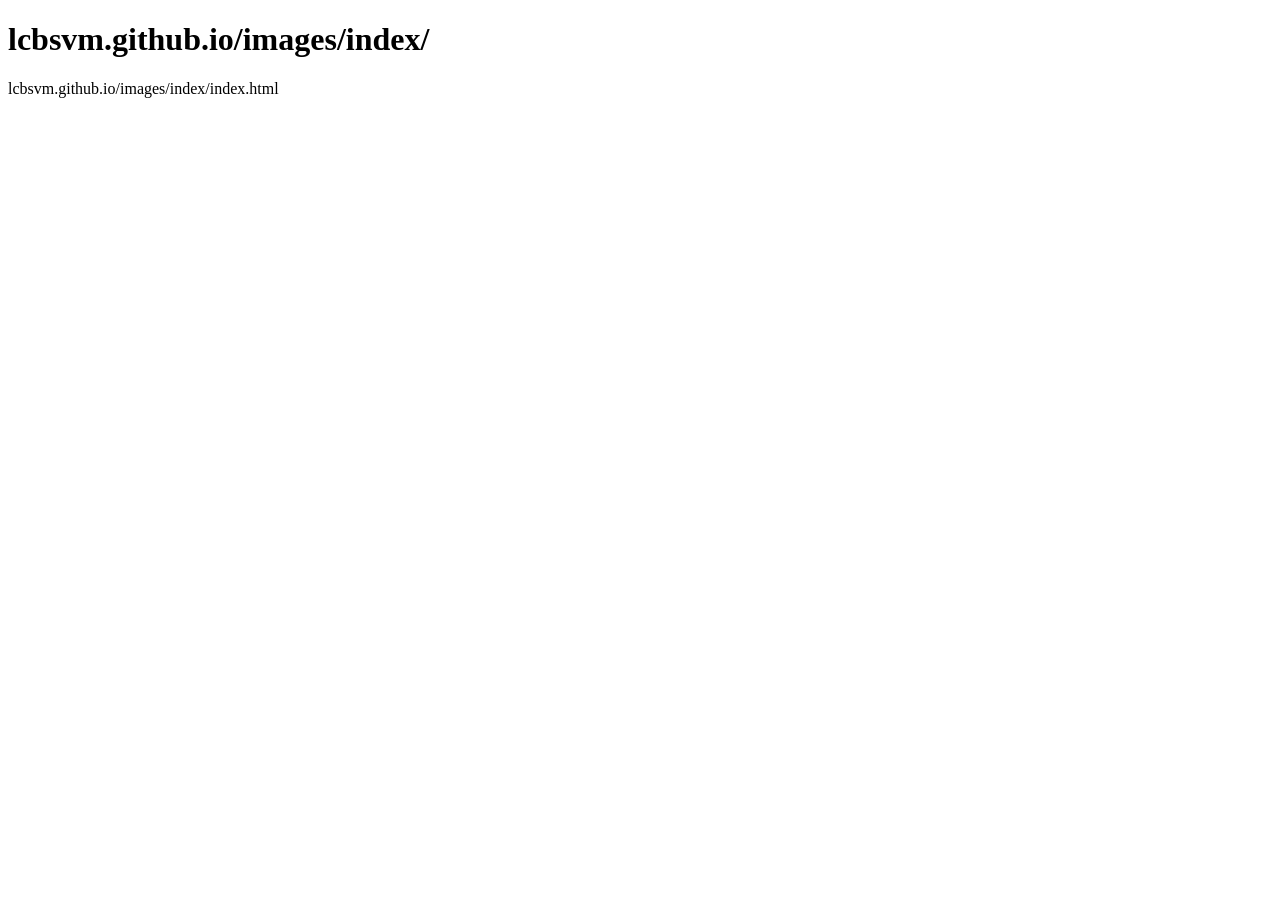
<file: images/index/index.html>
<!DOCTYPE html>
<html lang="ja">
<head>
  <meta charset="UTF-8">
  <title>Web Page</title>
</head>
<body>
  <h1>lcbsvm.github.io/images/index/</h1>
  <p>lcbsvm.github.io/images/index/index.html</p>
</body>
</html>
</file>
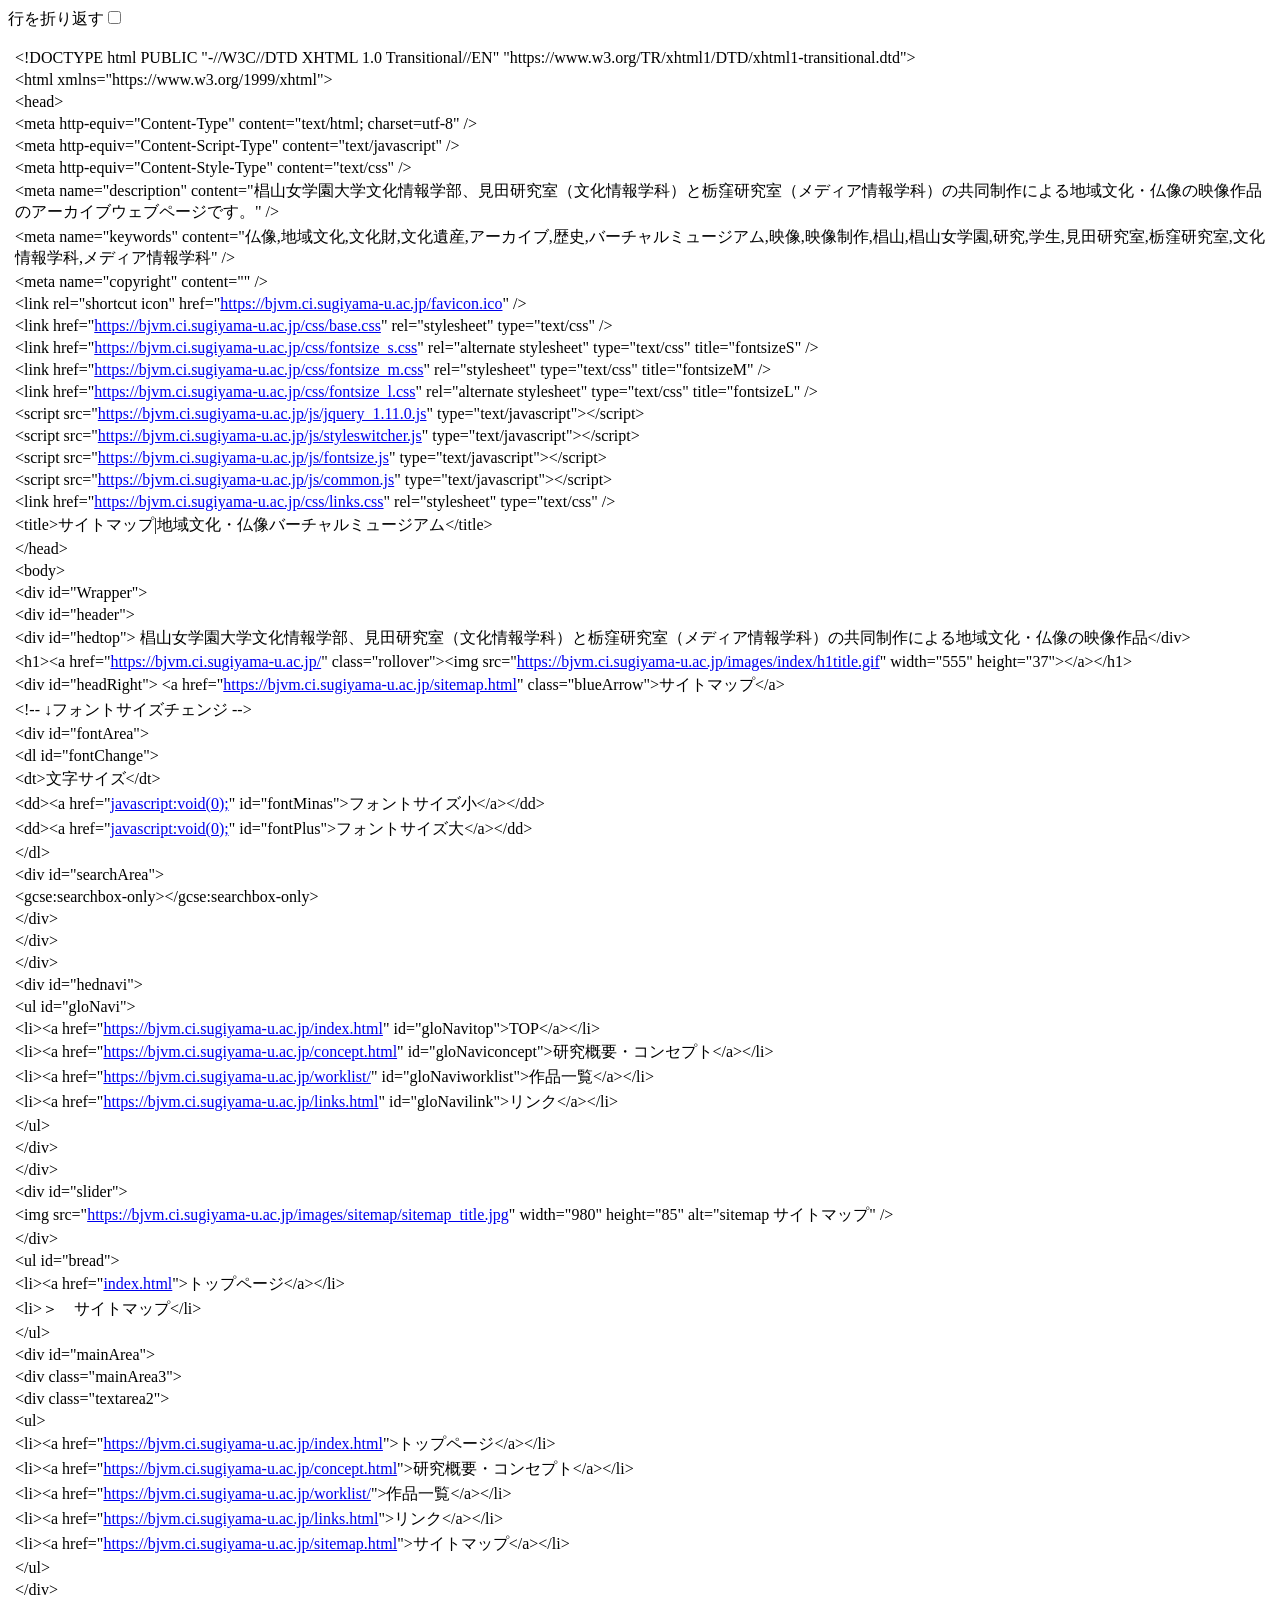
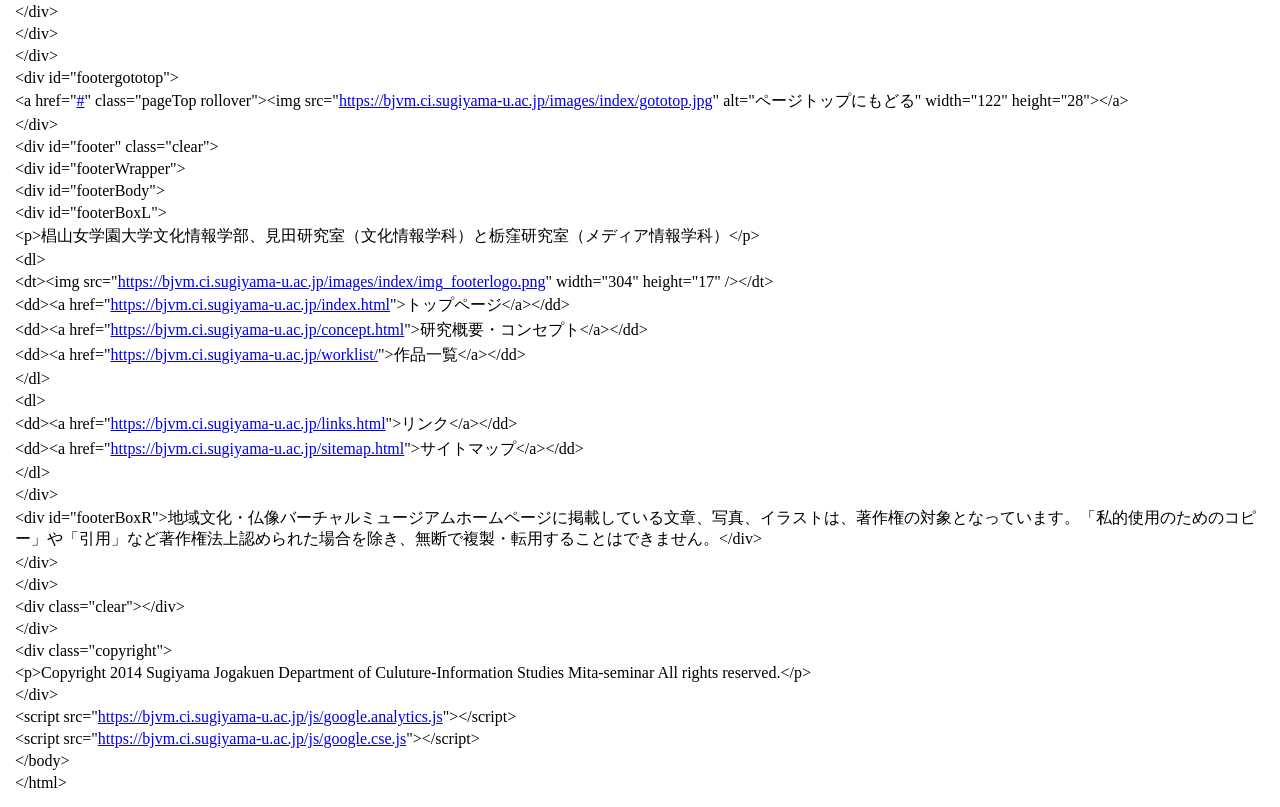
<file: sitemap.html>
<!-- saved from url=(0045)https://bjvm.ci.sugiyama-u.ac.jp/sitemap.html -->
<html><head><meta http-equiv="Content-Type" content="text/html; charset=UTF-8"><meta name="color-scheme" content="light dark"></head><body><div class="line-gutter-backdrop"></div><form autocomplete="off"><label class="line-wrap-control">行を折り返す<input type="checkbox" aria-label="行を折り返す"></label></form><div class="source-container"><table><tbody><tr><td class="line-number" value="1"></td><td class="line-content"><span class="html-doctype">&lt;!DOCTYPE html PUBLIC "-//W3C//DTD XHTML 1.0 Transitional//EN" "https://www.w3.org/TR/xhtml1/DTD/xhtml1-transitional.dtd"&gt;</span></td></tr><tr><td class="line-number" value="2"></td><td class="line-content"><span class="html-tag">&lt;html <span class="html-attribute-name">xmlns</span>="<span class="html-attribute-value">https://www.w3.org/1999/xhtml</span>"&gt;</span></td></tr><tr><td class="line-number" value="3"></td><td class="line-content"><span class="html-tag">&lt;head&gt;</span></td></tr><tr><td class="line-number" value="4"></td><td class="line-content"><span class="html-tag">&lt;meta <span class="html-attribute-name">http-equiv</span>="<span class="html-attribute-value">Content-Type</span>" <span class="html-attribute-name">content</span>="<span class="html-attribute-value">text/html; charset=utf-8</span>" /&gt;</span></td></tr><tr><td class="line-number" value="5"></td><td class="line-content"><span class="html-tag">&lt;meta <span class="html-attribute-name">http-equiv</span>="<span class="html-attribute-value">Content-Script-Type</span>" <span class="html-attribute-name">content</span>="<span class="html-attribute-value">text/javascript</span>" /&gt;</span></td></tr><tr><td class="line-number" value="6"></td><td class="line-content"><span class="html-tag">&lt;meta <span class="html-attribute-name">http-equiv</span>="<span class="html-attribute-value">Content-Style-Type</span>" <span class="html-attribute-name">content</span>="<span class="html-attribute-value">text/css</span>" /&gt;</span></td></tr><tr><td class="line-number" value="7"></td><td class="line-content"><span class="html-tag">&lt;meta <span class="html-attribute-name">name</span>="<span class="html-attribute-value">description</span>" <span class="html-attribute-name">content</span>="<span class="html-attribute-value">椙山女学園大学文化情報学部、見田研究室（文化情報学科）と栃窪研究室（メディア情報学科）の共同制作による地域文化・仏像の映像作品のアーカイブウェブページです。</span>" /&gt;</span></td></tr><tr><td class="line-number" value="8"></td><td class="line-content"><span class="html-tag">&lt;meta <span class="html-attribute-name">name</span>="<span class="html-attribute-value">keywords</span>" <span class="html-attribute-name">content</span>="<span class="html-attribute-value">仏像,地域文化,文化財,文化遺産,アーカイブ,歴史,バーチャルミュージアム,映像,映像制作,椙山,椙山女学園,研究,学生,見田研究室,栃窪研究室,文化情報学科,メディア情報学科</span>" /&gt;</span></td></tr><tr><td class="line-number" value="9"></td><td class="line-content"><span class="html-tag">&lt;meta <span class="html-attribute-name">name</span>="<span class="html-attribute-value">copyright</span>" <span class="html-attribute-name">content</span>="" /&gt;</span></td></tr><tr><td class="line-number" value="10"></td><td class="line-content"><span class="html-tag">&lt;link <span class="html-attribute-name">rel</span>="<span class="html-attribute-value">shortcut icon</span>" <span class="html-attribute-name">href</span>="<a class="html-attribute-value html-resource-link" target="_blank" href="https://bjvm.ci.sugiyama-u.ac.jp/favicon.ico" rel="noreferrer noopener">https://bjvm.ci.sugiyama-u.ac.jp/favicon.ico</a>" /&gt;</span></td></tr><tr><td class="line-number" value="11"></td><td class="line-content"><span class="html-tag">&lt;link <span class="html-attribute-name">href</span>="<a class="html-attribute-value html-resource-link" target="_blank" href="https://bjvm.ci.sugiyama-u.ac.jp/css/base.css" rel="noreferrer noopener">https://bjvm.ci.sugiyama-u.ac.jp/css/base.css</a>" <span class="html-attribute-name">rel</span>="<span class="html-attribute-value">stylesheet</span>" <span class="html-attribute-name">type</span>="<span class="html-attribute-value">text/css</span>" /&gt;</span></td></tr><tr><td class="line-number" value="12"></td><td class="line-content"><span class="html-tag">&lt;link <span class="html-attribute-name">href</span>="<a class="html-attribute-value html-resource-link" target="_blank" href="https://bjvm.ci.sugiyama-u.ac.jp/css/fontsize_s.css" rel="noreferrer noopener">https://bjvm.ci.sugiyama-u.ac.jp/css/fontsize_s.css</a>" <span class="html-attribute-name">rel</span>="<span class="html-attribute-value">alternate stylesheet</span>" <span class="html-attribute-name">type</span>="<span class="html-attribute-value">text/css</span>" <span class="html-attribute-name">title</span>="<span class="html-attribute-value">fontsizeS</span>" /&gt;</span></td></tr><tr><td class="line-number" value="13"></td><td class="line-content"><span class="html-tag">&lt;link <span class="html-attribute-name">href</span>="<a class="html-attribute-value html-resource-link" target="_blank" href="https://bjvm.ci.sugiyama-u.ac.jp/css/fontsize_m.css" rel="noreferrer noopener">https://bjvm.ci.sugiyama-u.ac.jp/css/fontsize_m.css</a>" <span class="html-attribute-name">rel</span>="<span class="html-attribute-value">stylesheet</span>" <span class="html-attribute-name">type</span>="<span class="html-attribute-value">text/css</span>" <span class="html-attribute-name">title</span>="<span class="html-attribute-value">fontsizeM</span>" /&gt;</span></td></tr><tr><td class="line-number" value="14"></td><td class="line-content"><span class="html-tag">&lt;link <span class="html-attribute-name">href</span>="<a class="html-attribute-value html-resource-link" target="_blank" href="https://bjvm.ci.sugiyama-u.ac.jp/css/fontsize_l.css" rel="noreferrer noopener">https://bjvm.ci.sugiyama-u.ac.jp/css/fontsize_l.css</a>" <span class="html-attribute-name">rel</span>="<span class="html-attribute-value">alternate stylesheet</span>" <span class="html-attribute-name">type</span>="<span class="html-attribute-value">text/css</span>" <span class="html-attribute-name">title</span>="<span class="html-attribute-value">fontsizeL</span>" /&gt;</span></td></tr><tr><td class="line-number" value="15"></td><td class="line-content"><span class="html-tag">&lt;script <span class="html-attribute-name">src</span>="<a class="html-attribute-value html-resource-link" target="_blank" href="https://bjvm.ci.sugiyama-u.ac.jp/js/jquery_1.11.0.js" rel="noreferrer noopener">https://bjvm.ci.sugiyama-u.ac.jp/js/jquery_1.11.0.js</a>" <span class="html-attribute-name">type</span>="<span class="html-attribute-value">text/javascript</span>"&gt;</span><span class="html-tag">&lt;/script&gt;</span></td></tr><tr><td class="line-number" value="16"></td><td class="line-content"><span class="html-tag">&lt;script <span class="html-attribute-name">src</span>="<a class="html-attribute-value html-resource-link" target="_blank" href="https://bjvm.ci.sugiyama-u.ac.jp/js/styleswitcher.js" rel="noreferrer noopener">https://bjvm.ci.sugiyama-u.ac.jp/js/styleswitcher.js</a>" <span class="html-attribute-name">type</span>="<span class="html-attribute-value">text/javascript</span>"&gt;</span><span class="html-tag">&lt;/script&gt;</span></td></tr><tr><td class="line-number" value="17"></td><td class="line-content"><span class="html-tag">&lt;script <span class="html-attribute-name">src</span>="<a class="html-attribute-value html-resource-link" target="_blank" href="https://bjvm.ci.sugiyama-u.ac.jp/js/fontsize.js" rel="noreferrer noopener">https://bjvm.ci.sugiyama-u.ac.jp/js/fontsize.js</a>" <span class="html-attribute-name">type</span>="<span class="html-attribute-value">text/javascript</span>"&gt;</span><span class="html-tag">&lt;/script&gt;</span></td></tr><tr><td class="line-number" value="18"></td><td class="line-content"><span class="html-tag">&lt;script <span class="html-attribute-name">src</span>="<a class="html-attribute-value html-resource-link" target="_blank" href="https://bjvm.ci.sugiyama-u.ac.jp/js/common.js" rel="noreferrer noopener">https://bjvm.ci.sugiyama-u.ac.jp/js/common.js</a>" <span class="html-attribute-name">type</span>="<span class="html-attribute-value">text/javascript</span>"&gt;</span><span class="html-tag">&lt;/script&gt;</span></td></tr><tr><td class="line-number" value="19"></td><td class="line-content"><span class="html-tag">&lt;link <span class="html-attribute-name">href</span>="<a class="html-attribute-value html-resource-link" target="_blank" href="https://bjvm.ci.sugiyama-u.ac.jp/css/links.css" rel="noreferrer noopener">https://bjvm.ci.sugiyama-u.ac.jp/css/links.css</a>" <span class="html-attribute-name">rel</span>="<span class="html-attribute-value">stylesheet</span>" <span class="html-attribute-name">type</span>="<span class="html-attribute-value">text/css</span>" /&gt;</span></td></tr><tr><td class="line-number" value="20"></td><td class="line-content"><span class="html-tag">&lt;title&gt;</span>サイトマップ|地域文化・仏像バーチャルミュージアム<span class="html-tag">&lt;/title&gt;</span></td></tr><tr><td class="line-number" value="21"></td><td class="line-content"><span class="html-tag">&lt;/head&gt;</span></td></tr><tr><td class="line-number" value="22"></td><td class="line-content"><span class="html-tag">&lt;body&gt;</span></td></tr><tr><td class="line-number" value="23"></td><td class="line-content">  <span class="html-tag">&lt;div <span class="html-attribute-name">id</span>="<span class="html-attribute-value">Wrapper</span>"&gt;</span></td></tr><tr><td class="line-number" value="24"></td><td class="line-content">    <span class="html-tag">&lt;div <span class="html-attribute-name">id</span>="<span class="html-attribute-value">header</span>"&gt;</span></td></tr><tr><td class="line-number" value="25"></td><td class="line-content">      <span class="html-tag">&lt;div <span class="html-attribute-name">id</span>="<span class="html-attribute-value">hedtop</span>"&gt;</span> 椙山女学園大学文化情報学部、見田研究室（文化情報学科）と栃窪研究室（メディア情報学科）の共同制作による地域文化・仏像の映像作品<span class="html-tag">&lt;/div&gt;</span></td></tr><tr><td class="line-number" value="26"></td><td class="line-content">      <span class="html-tag">&lt;h1&gt;</span><span class="html-tag">&lt;a <span class="html-attribute-name">href</span>="<a class="html-attribute-value html-external-link" target="_blank" href="https://bjvm.ci.sugiyama-u.ac.jp/" rel="noreferrer noopener">https://bjvm.ci.sugiyama-u.ac.jp/</a>" <span class="html-attribute-name">class</span>="<span class="html-attribute-value">rollover</span>"&gt;</span><span class="html-tag">&lt;img <span class="html-attribute-name">src</span>="<a class="html-attribute-value html-resource-link" target="_blank" href="https://bjvm.ci.sugiyama-u.ac.jp/images/index/h1title.gif" rel="noreferrer noopener">https://bjvm.ci.sugiyama-u.ac.jp/images/index/h1title.gif</a>" <span class="html-attribute-name">width</span>="<span class="html-attribute-value">555</span>" <span class="html-attribute-name">height</span>="<span class="html-attribute-value">37</span>"&gt;</span><span class="html-tag">&lt;/a&gt;</span><span class="html-tag">&lt;/h1&gt;</span></td></tr><tr><td class="line-number" value="27"></td><td class="line-content">      <span class="html-tag">&lt;div <span class="html-attribute-name">id</span>="<span class="html-attribute-value">headRight</span>"&gt;</span> <span class="html-tag">&lt;a <span class="html-attribute-name">href</span>="<a class="html-attribute-value html-external-link" target="_blank" href="https://bjvm.ci.sugiyama-u.ac.jp/sitemap.html" rel="noreferrer noopener">https://bjvm.ci.sugiyama-u.ac.jp/sitemap.html</a>" <span class="html-attribute-name">class</span>="<span class="html-attribute-value">blueArrow</span>"&gt;</span>サイトマップ<span class="html-tag">&lt;/a&gt;</span></td></tr><tr><td class="line-number" value="28"></td><td class="line-content">        <span class="html-comment">&lt;!-- ↓フォントサイズチェンジ --&gt;</span></td></tr><tr><td class="line-number" value="29"></td><td class="line-content">        <span class="html-tag">&lt;div <span class="html-attribute-name">id</span>="<span class="html-attribute-value">fontArea</span>"&gt;</span></td></tr><tr><td class="line-number" value="30"></td><td class="line-content">          <span class="html-tag">&lt;dl <span class="html-attribute-name">id</span>="<span class="html-attribute-value">fontChange</span>"&gt;</span></td></tr><tr><td class="line-number" value="31"></td><td class="line-content">            <span class="html-tag">&lt;dt&gt;</span>文字サイズ<span class="html-tag">&lt;/dt&gt;</span></td></tr><tr><td class="line-number" value="32"></td><td class="line-content">            <span class="html-tag">&lt;dd&gt;</span><span class="html-tag">&lt;a <span class="html-attribute-name">href</span>="<a class="html-attribute-value html-external-link" target="_blank" href="about:blank" rel="noreferrer noopener">javascript:void(0);</a>" <span class="html-attribute-name">id</span>="<span class="html-attribute-value">fontMinas</span>"&gt;</span>フォントサイズ小<span class="html-tag">&lt;/a&gt;</span><span class="html-tag">&lt;/dd&gt;</span></td></tr><tr><td class="line-number" value="33"></td><td class="line-content">            <span class="html-tag">&lt;dd&gt;</span><span class="html-tag">&lt;a <span class="html-attribute-name">href</span>="<a class="html-attribute-value html-external-link" target="_blank" href="about:blank" rel="noreferrer noopener">javascript:void(0);</a>" <span class="html-attribute-name">id</span>="<span class="html-attribute-value">fontPlus</span>"&gt;</span>フォントサイズ大<span class="html-tag">&lt;/a&gt;</span><span class="html-tag">&lt;/dd&gt;</span></td></tr><tr><td class="line-number" value="34"></td><td class="line-content">          <span class="html-tag">&lt;/dl&gt;</span></td></tr><tr><td class="line-number" value="35"></td><td class="line-content">          <span class="html-tag">&lt;div <span class="html-attribute-name">id</span>="<span class="html-attribute-value">searchArea</span>"&gt;</span></td></tr><tr><td class="line-number" value="36"></td><td class="line-content">            <span class="html-tag">&lt;gcse:searchbox-only&gt;</span><span class="html-tag">&lt;/gcse:searchbox-only&gt;</span></td></tr><tr><td class="line-number" value="37"></td><td class="line-content">          <span class="html-tag">&lt;/div&gt;</span></td></tr><tr><td class="line-number" value="38"></td><td class="line-content">        <span class="html-tag">&lt;/div&gt;</span></td></tr><tr><td class="line-number" value="39"></td><td class="line-content">      <span class="html-tag">&lt;/div&gt;</span></td></tr><tr><td class="line-number" value="40"></td><td class="line-content">      <span class="html-tag">&lt;div <span class="html-attribute-name">id</span>="<span class="html-attribute-value">hednavi</span>"&gt;</span></td></tr><tr><td class="line-number" value="41"></td><td class="line-content">        <span class="html-tag">&lt;ul <span class="html-attribute-name">id</span>="<span class="html-attribute-value">gloNavi</span>"&gt;</span></td></tr><tr><td class="line-number" value="42"></td><td class="line-content">          <span class="html-tag">&lt;li&gt;</span><span class="html-tag">&lt;a <span class="html-attribute-name">href</span>="<a class="html-attribute-value html-external-link" target="_blank" href="https://bjvm.ci.sugiyama-u.ac.jp/index.html" rel="noreferrer noopener">https://bjvm.ci.sugiyama-u.ac.jp/index.html</a>" <span class="html-attribute-name">id</span>="<span class="html-attribute-value">gloNavitop</span>"&gt;</span>TOP<span class="html-tag">&lt;/a&gt;</span><span class="html-tag">&lt;/li&gt;</span></td></tr><tr><td class="line-number" value="43"></td><td class="line-content">          <span class="html-tag">&lt;li&gt;</span><span class="html-tag">&lt;a <span class="html-attribute-name">href</span>="<a class="html-attribute-value html-external-link" target="_blank" href="https://bjvm.ci.sugiyama-u.ac.jp/concept.html" rel="noreferrer noopener">https://bjvm.ci.sugiyama-u.ac.jp/concept.html</a>" <span class="html-attribute-name">id</span>="<span class="html-attribute-value">gloNaviconcept</span>"&gt;</span>研究概要・コンセプト<span class="html-tag">&lt;/a&gt;</span><span class="html-tag">&lt;/li&gt;</span></td></tr><tr><td class="line-number" value="44"></td><td class="line-content">          <span class="html-tag">&lt;li&gt;</span><span class="html-tag">&lt;a <span class="html-attribute-name">href</span>="<a class="html-attribute-value html-external-link" target="_blank" href="https://bjvm.ci.sugiyama-u.ac.jp/worklist/" rel="noreferrer noopener">https://bjvm.ci.sugiyama-u.ac.jp/worklist/</a>" <span class="html-attribute-name">id</span>="<span class="html-attribute-value">gloNaviworklist</span>"&gt;</span>作品一覧<span class="html-tag">&lt;/a&gt;</span><span class="html-tag">&lt;/li&gt;</span></td></tr><tr><td class="line-number" value="45"></td><td class="line-content">          <span class="html-tag">&lt;li&gt;</span><span class="html-tag">&lt;a <span class="html-attribute-name">href</span>="<a class="html-attribute-value html-external-link" target="_blank" href="https://bjvm.ci.sugiyama-u.ac.jp/links.html" rel="noreferrer noopener">https://bjvm.ci.sugiyama-u.ac.jp/links.html</a>" <span class="html-attribute-name">id</span>="<span class="html-attribute-value">gloNavilink</span>"&gt;</span>リンク<span class="html-tag">&lt;/a&gt;</span><span class="html-tag">&lt;/li&gt;</span></td></tr><tr><td class="line-number" value="46"></td><td class="line-content">        <span class="html-tag">&lt;/ul&gt;</span></td></tr><tr><td class="line-number" value="47"></td><td class="line-content">      <span class="html-tag">&lt;/div&gt;</span></td></tr><tr><td class="line-number" value="48"></td><td class="line-content">    <span class="html-tag">&lt;/div&gt;</span></td></tr><tr><td class="line-number" value="49"></td><td class="line-content">    <span class="html-tag">&lt;div <span class="html-attribute-name">id</span>="<span class="html-attribute-value">slider</span>"&gt;</span></td></tr><tr><td class="line-number" value="50"></td><td class="line-content">      <span class="html-tag">&lt;img <span class="html-attribute-name">src</span>="<a class="html-attribute-value html-resource-link" target="_blank" href="https://bjvm.ci.sugiyama-u.ac.jp/images/sitemap/sitemap_title.jpg" rel="noreferrer noopener">https://bjvm.ci.sugiyama-u.ac.jp/images/sitemap/sitemap_title.jpg</a>" <span class="html-attribute-name">width</span>="<span class="html-attribute-value">980</span>" <span class="html-attribute-name">height</span>="<span class="html-attribute-value">85</span>" <span class="html-attribute-name">alt</span>="<span class="html-attribute-value">sitemap サイトマップ</span>" /&gt;</span></td></tr><tr><td class="line-number" value="51"></td><td class="line-content">    <span class="html-tag">&lt;/div&gt;</span></td></tr><tr><td class="line-number" value="52"></td><td class="line-content">    <span class="html-tag">&lt;ul <span class="html-attribute-name">id</span>="<span class="html-attribute-value">bread</span>"&gt;</span></td></tr><tr><td class="line-number" value="53"></td><td class="line-content">      <span class="html-tag">&lt;li&gt;</span><span class="html-tag">&lt;a <span class="html-attribute-name">href</span>="<a class="html-attribute-value html-external-link" target="_blank" href="https://bjvm.ci.sugiyama-u.ac.jp/index.html" rel="noreferrer noopener">index.html</a>"&gt;</span>トップページ<span class="html-tag">&lt;/a&gt;</span><span class="html-tag">&lt;/li&gt;</span></td></tr><tr><td class="line-number" value="54"></td><td class="line-content">      <span class="html-tag">&lt;li&gt;</span>＞　サイトマップ<span class="html-tag">&lt;/li&gt;</span></td></tr><tr><td class="line-number" value="55"></td><td class="line-content">    <span class="html-tag">&lt;/ul&gt;</span></td></tr><tr><td class="line-number" value="56"></td><td class="line-content">    <span class="html-tag">&lt;div <span class="html-attribute-name">id</span>="<span class="html-attribute-value">mainArea</span>"&gt;</span></td></tr><tr><td class="line-number" value="57"></td><td class="line-content">      <span class="html-tag">&lt;div <span class="html-attribute-name">class</span>="<span class="html-attribute-value">mainArea3</span>"&gt;</span></td></tr><tr><td class="line-number" value="58"></td><td class="line-content">        <span class="html-tag">&lt;div <span class="html-attribute-name">class</span>="<span class="html-attribute-value">textarea2</span>"&gt;</span></td></tr><tr><td class="line-number" value="59"></td><td class="line-content">          <span class="html-tag">&lt;ul&gt;</span></td></tr><tr><td class="line-number" value="60"></td><td class="line-content">            <span class="html-tag">&lt;li&gt;</span><span class="html-tag">&lt;a <span class="html-attribute-name">href</span>="<a class="html-attribute-value html-external-link" target="_blank" href="https://bjvm.ci.sugiyama-u.ac.jp/index.html" rel="noreferrer noopener">https://bjvm.ci.sugiyama-u.ac.jp/index.html</a>"&gt;</span>トップページ<span class="html-tag">&lt;/a&gt;</span><span class="html-tag">&lt;/li&gt;</span></td></tr><tr><td class="line-number" value="61"></td><td class="line-content">            <span class="html-tag">&lt;li&gt;</span><span class="html-tag">&lt;a <span class="html-attribute-name">href</span>="<a class="html-attribute-value html-external-link" target="_blank" href="https://bjvm.ci.sugiyama-u.ac.jp/concept.html" rel="noreferrer noopener">https://bjvm.ci.sugiyama-u.ac.jp/concept.html</a>"&gt;</span>研究概要・コンセプト<span class="html-tag">&lt;/a&gt;</span><span class="html-tag">&lt;/li&gt;</span></td></tr><tr><td class="line-number" value="62"></td><td class="line-content">            <span class="html-tag">&lt;li&gt;</span><span class="html-tag">&lt;a <span class="html-attribute-name">href</span>="<a class="html-attribute-value html-external-link" target="_blank" href="https://bjvm.ci.sugiyama-u.ac.jp/worklist/" rel="noreferrer noopener">https://bjvm.ci.sugiyama-u.ac.jp/worklist/</a>"&gt;</span>作品一覧<span class="html-tag">&lt;/a&gt;</span><span class="html-tag">&lt;/li&gt;</span></td></tr><tr><td class="line-number" value="63"></td><td class="line-content">            <span class="html-tag">&lt;li&gt;</span><span class="html-tag">&lt;a <span class="html-attribute-name">href</span>="<a class="html-attribute-value html-external-link" target="_blank" href="https://bjvm.ci.sugiyama-u.ac.jp/links.html" rel="noreferrer noopener">https://bjvm.ci.sugiyama-u.ac.jp/links.html</a>"&gt;</span>リンク<span class="html-tag">&lt;/a&gt;</span><span class="html-tag">&lt;/li&gt;</span></td></tr><tr><td class="line-number" value="64"></td><td class="line-content">            <span class="html-tag">&lt;li&gt;</span><span class="html-tag">&lt;a <span class="html-attribute-name">href</span>="<a class="html-attribute-value html-external-link" target="_blank" href="https://bjvm.ci.sugiyama-u.ac.jp/sitemap.html" rel="noreferrer noopener">https://bjvm.ci.sugiyama-u.ac.jp/sitemap.html</a>"&gt;</span>サイトマップ<span class="html-tag">&lt;/a&gt;</span><span class="html-tag">&lt;/li&gt;</span></td></tr><tr><td class="line-number" value="65"></td><td class="line-content">          <span class="html-tag">&lt;/ul&gt;</span></td></tr><tr><td class="line-number" value="66"></td><td class="line-content">        <span class="html-tag">&lt;/div&gt;</span></td></tr><tr><td class="line-number" value="67"></td><td class="line-content">      <span class="html-tag">&lt;/div&gt;</span></td></tr><tr><td class="line-number" value="68"></td><td class="line-content">    <span class="html-tag">&lt;/div&gt;</span></td></tr><tr><td class="line-number" value="69"></td><td class="line-content">  <span class="html-tag">&lt;/div&gt;</span></td></tr><tr><td class="line-number" value="70"></td><td class="line-content">  <span class="html-tag">&lt;div <span class="html-attribute-name">id</span>="<span class="html-attribute-value">footergototop</span>"&gt;</span></td></tr><tr><td class="line-number" value="71"></td><td class="line-content">    <span class="html-tag">&lt;a <span class="html-attribute-name">href</span>="<a class="html-attribute-value html-external-link" target="_blank" href="https://bjvm.ci.sugiyama-u.ac.jp/sitemap.html#" rel="noreferrer noopener">#</a>" <span class="html-attribute-name">class</span>="<span class="html-attribute-value">pageTop rollover</span>"&gt;</span><span class="html-tag">&lt;img <span class="html-attribute-name">src</span>="<a class="html-attribute-value html-resource-link" target="_blank" href="https://bjvm.ci.sugiyama-u.ac.jp/images/index/gototop.jpg" rel="noreferrer noopener">https://bjvm.ci.sugiyama-u.ac.jp/images/index/gototop.jpg</a>" <span class="html-attribute-name">alt</span>="<span class="html-attribute-value">ページトップにもどる</span>" <span class="html-attribute-name">width</span>="<span class="html-attribute-value">122</span>" <span class="html-attribute-name">height</span>="<span class="html-attribute-value">28</span>"&gt;</span><span class="html-tag">&lt;/a&gt;</span></td></tr><tr><td class="line-number" value="72"></td><td class="line-content">  <span class="html-tag">&lt;/div&gt;</span></td></tr><tr><td class="line-number" value="73"></td><td class="line-content">  <span class="html-tag">&lt;div <span class="html-attribute-name">id</span>="<span class="html-attribute-value">footer</span>" <span class="html-attribute-name">class</span>="<span class="html-attribute-value">clear</span>"&gt;</span></td></tr><tr><td class="line-number" value="74"></td><td class="line-content">    <span class="html-tag">&lt;div <span class="html-attribute-name">id</span>="<span class="html-attribute-value">footerWrapper</span>"&gt;</span></td></tr><tr><td class="line-number" value="75"></td><td class="line-content">      <span class="html-tag">&lt;div <span class="html-attribute-name">id</span>="<span class="html-attribute-value">footerBody</span>"&gt;</span></td></tr><tr><td class="line-number" value="76"></td><td class="line-content">        <span class="html-tag">&lt;div <span class="html-attribute-name">id</span>="<span class="html-attribute-value">footerBoxL</span>"&gt;</span></td></tr><tr><td class="line-number" value="77"></td><td class="line-content">          <span class="html-tag">&lt;p&gt;</span>椙山女学園大学文化情報学部、見田研究室（文化情報学科）と栃窪研究室（メディア情報学科）<span class="html-tag">&lt;/p&gt;</span></td></tr><tr><td class="line-number" value="78"></td><td class="line-content">          <span class="html-tag">&lt;dl&gt;</span></td></tr><tr><td class="line-number" value="79"></td><td class="line-content">            <span class="html-tag">&lt;dt&gt;</span><span class="html-tag">&lt;img <span class="html-attribute-name">src</span>="<a class="html-attribute-value html-resource-link" target="_blank" href="https://bjvm.ci.sugiyama-u.ac.jp/images/index/img_footerlogo.png" rel="noreferrer noopener">https://bjvm.ci.sugiyama-u.ac.jp/images/index/img_footerlogo.png</a>" <span class="html-attribute-name">width</span>="<span class="html-attribute-value">304</span>" <span class="html-attribute-name">height</span>="<span class="html-attribute-value">17</span>" /&gt;</span><span class="html-tag">&lt;/dt&gt;</span></td></tr><tr><td class="line-number" value="80"></td><td class="line-content">            <span class="html-tag">&lt;dd&gt;</span><span class="html-tag">&lt;a <span class="html-attribute-name">href</span>="<a class="html-attribute-value html-external-link" target="_blank" href="https://bjvm.ci.sugiyama-u.ac.jp/index.html" rel="noreferrer noopener">https://bjvm.ci.sugiyama-u.ac.jp/index.html</a>"&gt;</span>トップページ<span class="html-tag">&lt;/a&gt;</span><span class="html-tag">&lt;/dd&gt;</span></td></tr><tr><td class="line-number" value="81"></td><td class="line-content">            <span class="html-tag">&lt;dd&gt;</span><span class="html-tag">&lt;a <span class="html-attribute-name">href</span>="<a class="html-attribute-value html-external-link" target="_blank" href="https://bjvm.ci.sugiyama-u.ac.jp/concept.html" rel="noreferrer noopener">https://bjvm.ci.sugiyama-u.ac.jp/concept.html</a>"&gt;</span>研究概要・コンセプト<span class="html-tag">&lt;/a&gt;</span><span class="html-tag">&lt;/dd&gt;</span></td></tr><tr><td class="line-number" value="82"></td><td class="line-content">            <span class="html-tag">&lt;dd&gt;</span><span class="html-tag">&lt;a <span class="html-attribute-name">href</span>="<a class="html-attribute-value html-external-link" target="_blank" href="https://bjvm.ci.sugiyama-u.ac.jp/worklist/" rel="noreferrer noopener">https://bjvm.ci.sugiyama-u.ac.jp/worklist/</a>"&gt;</span>作品一覧<span class="html-tag">&lt;/a&gt;</span><span class="html-tag">&lt;/dd&gt;</span></td></tr><tr><td class="line-number" value="83"></td><td class="line-content">          <span class="html-tag">&lt;/dl&gt;</span></td></tr><tr><td class="line-number" value="84"></td><td class="line-content">          <span class="html-tag">&lt;dl&gt;</span></td></tr><tr><td class="line-number" value="85"></td><td class="line-content">            <span class="html-tag">&lt;dd&gt;</span><span class="html-tag">&lt;a <span class="html-attribute-name">href</span>="<a class="html-attribute-value html-external-link" target="_blank" href="https://bjvm.ci.sugiyama-u.ac.jp/links.html" rel="noreferrer noopener">https://bjvm.ci.sugiyama-u.ac.jp/links.html</a>"&gt;</span>リンク<span class="html-tag">&lt;/a&gt;</span><span class="html-tag">&lt;/dd&gt;</span></td></tr><tr><td class="line-number" value="86"></td><td class="line-content">            <span class="html-tag">&lt;dd&gt;</span><span class="html-tag">&lt;a <span class="html-attribute-name">href</span>="<a class="html-attribute-value html-external-link" target="_blank" href="https://bjvm.ci.sugiyama-u.ac.jp/sitemap.html" rel="noreferrer noopener">https://bjvm.ci.sugiyama-u.ac.jp/sitemap.html</a>"&gt;</span>サイトマップ<span class="html-tag">&lt;/a&gt;</span><span class="html-tag">&lt;/dd&gt;</span></td></tr><tr><td class="line-number" value="87"></td><td class="line-content">          <span class="html-tag">&lt;/dl&gt;</span></td></tr><tr><td class="line-number" value="88"></td><td class="line-content">        <span class="html-tag">&lt;/div&gt;</span></td></tr><tr><td class="line-number" value="89"></td><td class="line-content">        <span class="html-tag">&lt;div <span class="html-attribute-name">id</span>="<span class="html-attribute-value">footerBoxR</span>"&gt;</span>地域文化・仏像バーチャルミュージアムホームページに掲載している文章、写真、イラストは、著作権の対象となっています。「私的使用のためのコピー」や「引用」など著作権法上認められた場合を除き、無断で複製・転用することはできません。<span class="html-tag">&lt;/div&gt;</span></td></tr><tr><td class="line-number" value="90"></td><td class="line-content">      <span class="html-tag">&lt;/div&gt;</span></td></tr><tr><td class="line-number" value="91"></td><td class="line-content">    <span class="html-tag">&lt;/div&gt;</span></td></tr><tr><td class="line-number" value="92"></td><td class="line-content">    <span class="html-tag">&lt;div <span class="html-attribute-name">class</span>="<span class="html-attribute-value">clear</span>"&gt;</span><span class="html-tag">&lt;/div&gt;</span></td></tr><tr><td class="line-number" value="93"></td><td class="line-content">  <span class="html-tag">&lt;/div&gt;</span></td></tr><tr><td class="line-number" value="94"></td><td class="line-content">  <span class="html-tag">&lt;div <span class="html-attribute-name">class</span>="<span class="html-attribute-value">copyright</span>"&gt;</span></td></tr><tr><td class="line-number" value="95"></td><td class="line-content">    <span class="html-tag">&lt;p&gt;</span>Copyright 2014 Sugiyama Jogakuen Department of Culuture-Information Studies Mita-seminar All rights reserved.<span class="html-tag">&lt;/p&gt;</span></td></tr><tr><td class="line-number" value="96"></td><td class="line-content">  <span class="html-tag">&lt;/div&gt;</span></td></tr><tr><td class="line-number" value="97"></td><td class="line-content">  <span class="html-tag">&lt;script <span class="html-attribute-name">src</span>="<a class="html-attribute-value html-resource-link" target="_blank" href="https://bjvm.ci.sugiyama-u.ac.jp/js/google.analytics.js" rel="noreferrer noopener">https://bjvm.ci.sugiyama-u.ac.jp/js/google.analytics.js</a>"&gt;</span><span class="html-tag">&lt;/script&gt;</span></td></tr><tr><td class="line-number" value="98"></td><td class="line-content">  <span class="html-tag">&lt;script <span class="html-attribute-name">src</span>="<a class="html-attribute-value html-resource-link" target="_blank" href="https://bjvm.ci.sugiyama-u.ac.jp/js/google.cse.js" rel="noreferrer noopener">https://bjvm.ci.sugiyama-u.ac.jp/js/google.cse.js</a>"&gt;</span><span class="html-tag">&lt;/script&gt;</span></td></tr><tr><td class="line-number" value="99"></td><td class="line-content"><span class="html-tag">&lt;/body&gt;</span></td></tr><tr><td class="line-number" value="100"></td><td class="line-content"><span class="html-tag">&lt;/html&gt;</span></td></tr><tr><td class="line-number" value="101"></td><td class="line-content"></td></tr></tbody></table></div></body></html>
</file>
